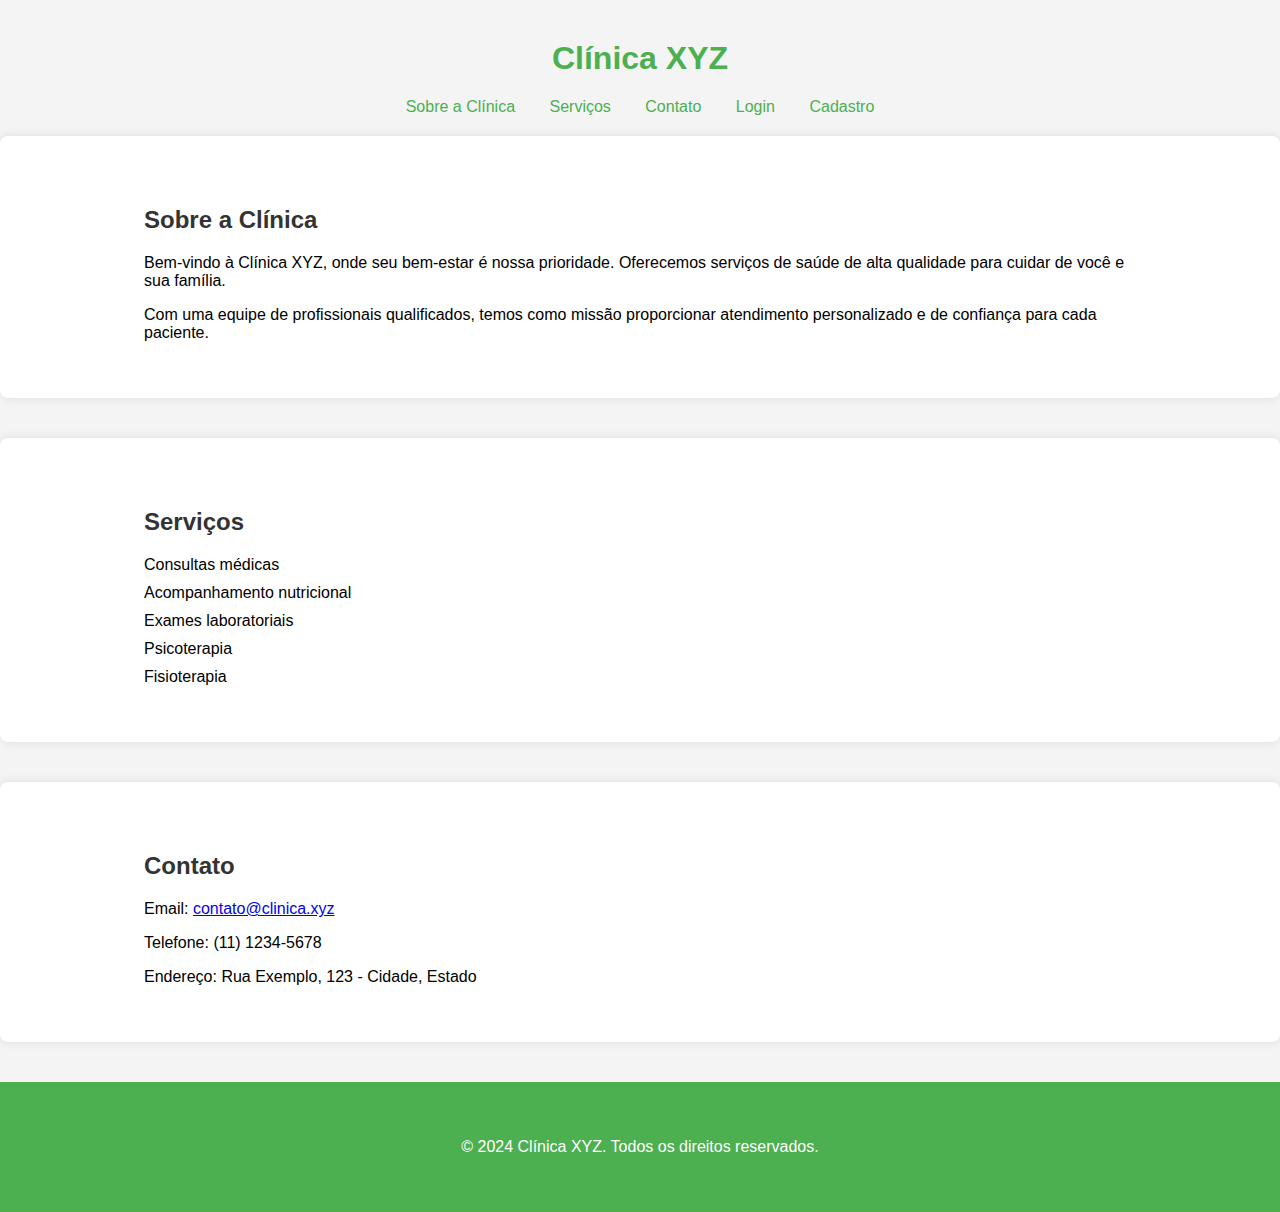
<file: index.html>
<!DOCTYPE html>
<html lang="pt-br">
<head>
    <meta charset="UTF-8">
    <meta name="viewport" content="width=device-width, initial-scale=1.0">
    <title>Clínica XYZ - Saúde e Bem-Estar</title>
    <link rel="stylesheet" href="css/style.css">
</head>
<body>
    <header>
        <div class="container">
            <h1>Clínica XYZ</h1>
            <nav>
                <a href="#sobre">Sobre a Clínica</a>
                <a href="#servicos">Serviços</a>
                <a href="#contato">Contato</a>
                <a href="login.html">Login</a>
                <a href="cadastro.html">Cadastro</a>
            </nav>
        </div>
    </header>

    <section id="sobre" class="section">
        <div class="container">
            <h2>Sobre a Clínica</h2>
            <p>Bem-vindo à Clínica XYZ, onde seu bem-estar é nossa prioridade. Oferecemos serviços de saúde de alta qualidade para cuidar de você e sua família.</p>
            <p>Com uma equipe de profissionais qualificados, temos como missão proporcionar atendimento personalizado e de confiança para cada paciente.</p>
        </div>
    </section>

    <section id="servicos" class="section">
        <div class="container">
            <h2>Serviços</h2>
            <ul>
                <li>Consultas médicas</li>
                <li>Acompanhamento nutricional</li>
                <li>Exames laboratoriais</li>
                <li>Psicoterapia</li>
                <li>Fisioterapia</li>
            </ul>
        </div>
    </section>

    <section id="contato" class="section">
        <div class="container">
            <h2>Contato</h2>
            <p>Email: <a href="mailto:contato@clinica.xyz">contato@clinica.xyz</a></p>
            <p>Telefone: (11) 1234-5678</p>
            <p>Endereço: Rua Exemplo, 123 - Cidade, Estado</p>
        </div>
    </section>

    <footer>
        <div class="container">
            <p>&copy; 2024 Clínica XYZ. Todos os direitos reservados.</p>
        </div>
    </footer>
</body>
</html>
</file>
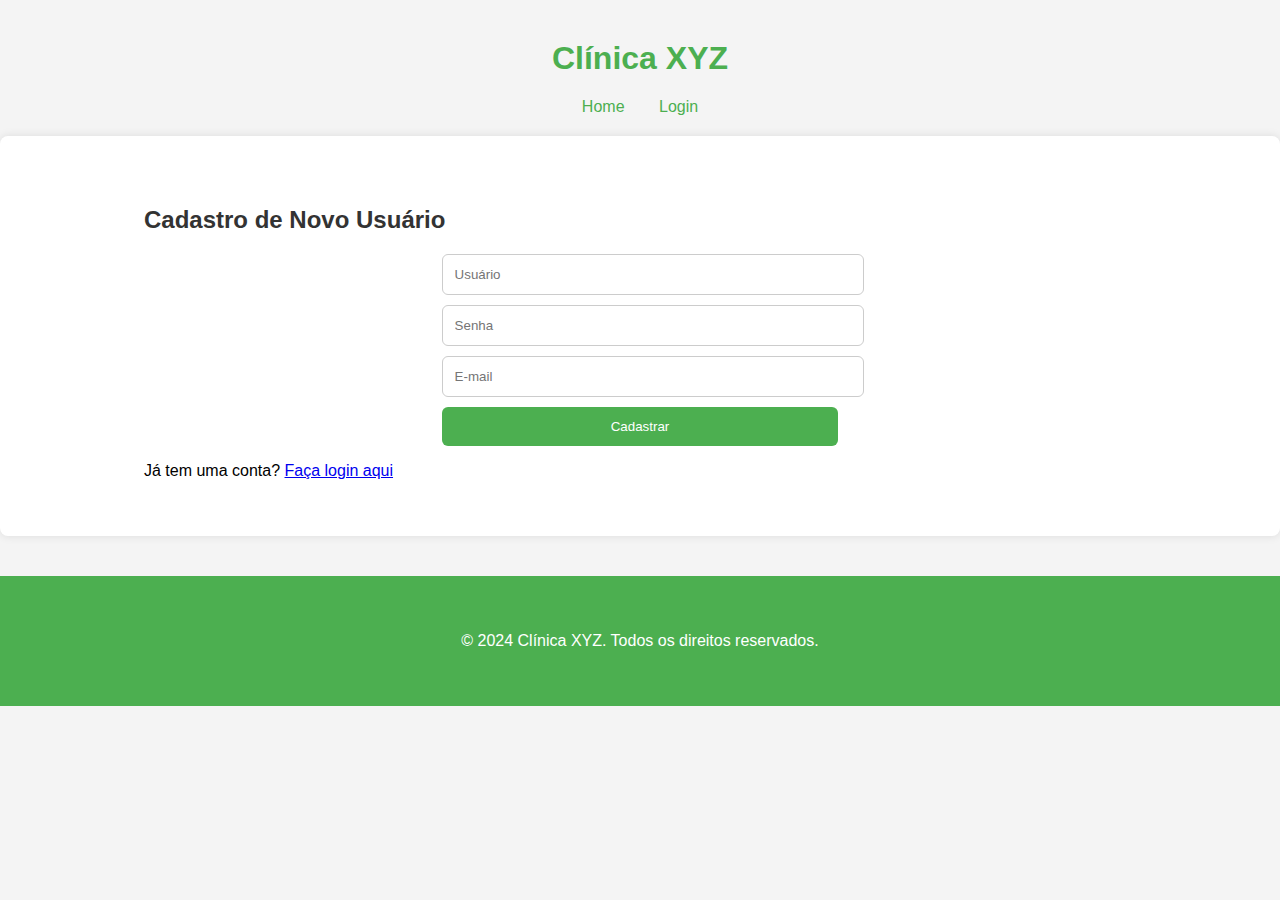
<file: cadastro.html>
<!DOCTYPE html>
<html lang="pt-br">
<head>
    <meta charset="UTF-8">
    <meta name="viewport" content="width=device-width, initial-scale=1.0">
    <title>Cadastro - Clínica XYZ</title>
    <link rel="stylesheet" href="css/style.css">
</head>
<body>
    <header>
        <div class="container">
            <h1>Clínica XYZ</h1>
            <nav>
                <a href="index.html">Home</a>
                <a href="login.html">Login</a>
            </nav>
        </div>
    </header>

    <section class="section">
        <div class="container">
            <h2>Cadastro de Novo Usuário</h2>
            <form id="cadastro-form" method="POST" action="php/cadastro.php">
                <input type="text" name="username" placeholder="Usuário" required>
                <input type="password" name="password" placeholder="Senha" required>
                <input type="email" name="email" placeholder="E-mail" required>
                <button type="submit">Cadastrar</button>
            </form>
            <p>Já tem uma conta? <a href="login.html">Faça login aqui</a></p>
        </div>
    </section>

    <footer>
        <div class="container">
            <p>&copy; 2024 Clínica XYZ. Todos os direitos reservados.</p>
        </div>
    </footer>
</body>
</html>
</file>
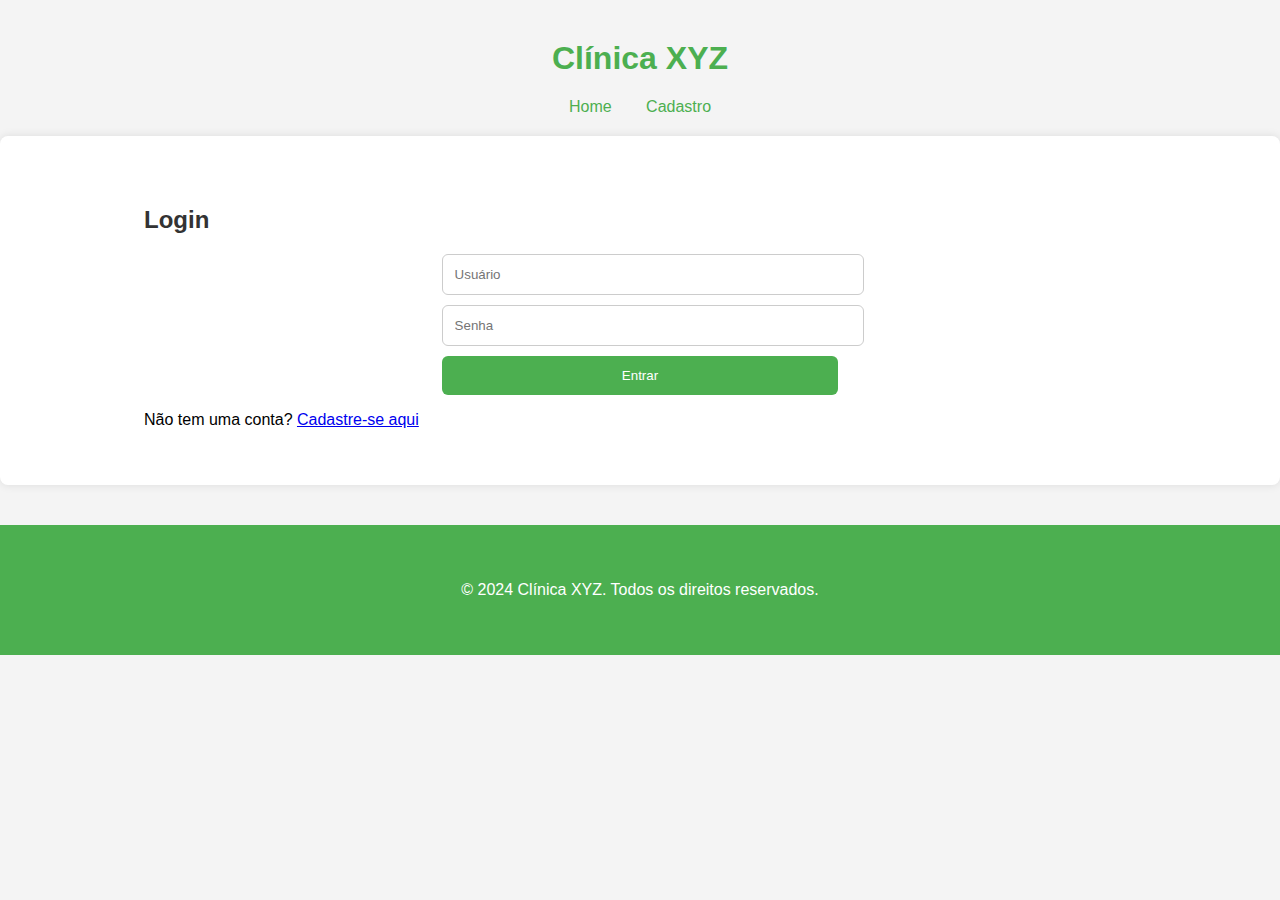
<file: login.html>
<!DOCTYPE html>
<html lang="pt-br">
<head>
    <meta charset="UTF-8">
    <meta name="viewport" content="width=device-width, initial-scale=1.0">
    <title>Login - Clínica XYZ</title>
    <link rel="stylesheet" href="css/style.css">
</head>
<body>
    <header>
        <div class="container">
            <h1>Clínica XYZ</h1>
            <nav>
                <a href="index.html">Home</a>
                <a href="cadastro.html">Cadastro</a>
            </nav>
        </div>
    </header>

    <section class="section">
        <div class="container">
            <h2>Login</h2>
            <form id="login-form" method="POST" action="php/login.php">
                <input type="text" name="username" placeholder="Usuário" required>
                <input type="password" name="password" placeholder="Senha" required>
                <button type="submit">Entrar</button>
            </form>
            <p>Não tem uma conta? <a href="cadastro.html">Cadastre-se aqui</a></p>
        </div>
    </section>

    <footer>
        <div class="container">
            <p>&copy; 2024 Clínica XYZ. Todos os direitos reservados.</p>
        </div>
    </footer>
</body>
</html>
</file>
<file: css/style.css>
/* Estilo geral */
body {
    font-family: Arial, sans-serif;
    margin: 0;
    padding: 0;
    background-color: #f4f4f4;
}

.container {
    width: 80%;
    margin: 0 auto;
    padding: 20px;
}

h1 {
    color: #4CAF50;
    text-align: center;
    margin-top: 20px;
}

h2 {
    color: #333;
    margin-top: 30px;
}

nav {
    text-align: center;
    margin-top: 20px;
}

nav a {
    color: #4CAF50;
    text-decoration: none;
    margin: 0 15px;
}

nav a:hover {
    text-decoration: underline;
}

/* Seções */
.section {
    margin-bottom: 40px;
    padding: 20px;
    background-color: #fff;
    border-radius: 8px;
    box-shadow: 0 0 10px rgba(0, 0, 0, 0.1);
}

footer {
    text-align: center;
    padding: 20px;
    background-color: #4CAF50;
    color: white;
}

ul {
    list-style: none;
    padding: 0;
}

ul li {
    margin-bottom: 10px;
}

/* Estilo do formulário */
input[type="text"], input[type="email"], input[type="password"], input[type="date"] {
    width: 100%;
    padding: 12px;
    margin-bottom: 10px;
    border: 1px solid #ccc;
    border-radius: 6px;
}

button {
    width: 100%;
    padding: 12px;
    background-color: #4CAF50;
    color: white;
    border: none;
    border-radius: 6px;
    cursor: pointer;
}

button:hover {
    background-color: #45a049;
}

form {
    width: 40%;
    margin: 0 auto;
}

/* Layout Responsivo */
@media (max-width: 768px) {
    .container {
        width: 90%;
    }
    
    form {
        width: 80%;
    }
}
</file>
